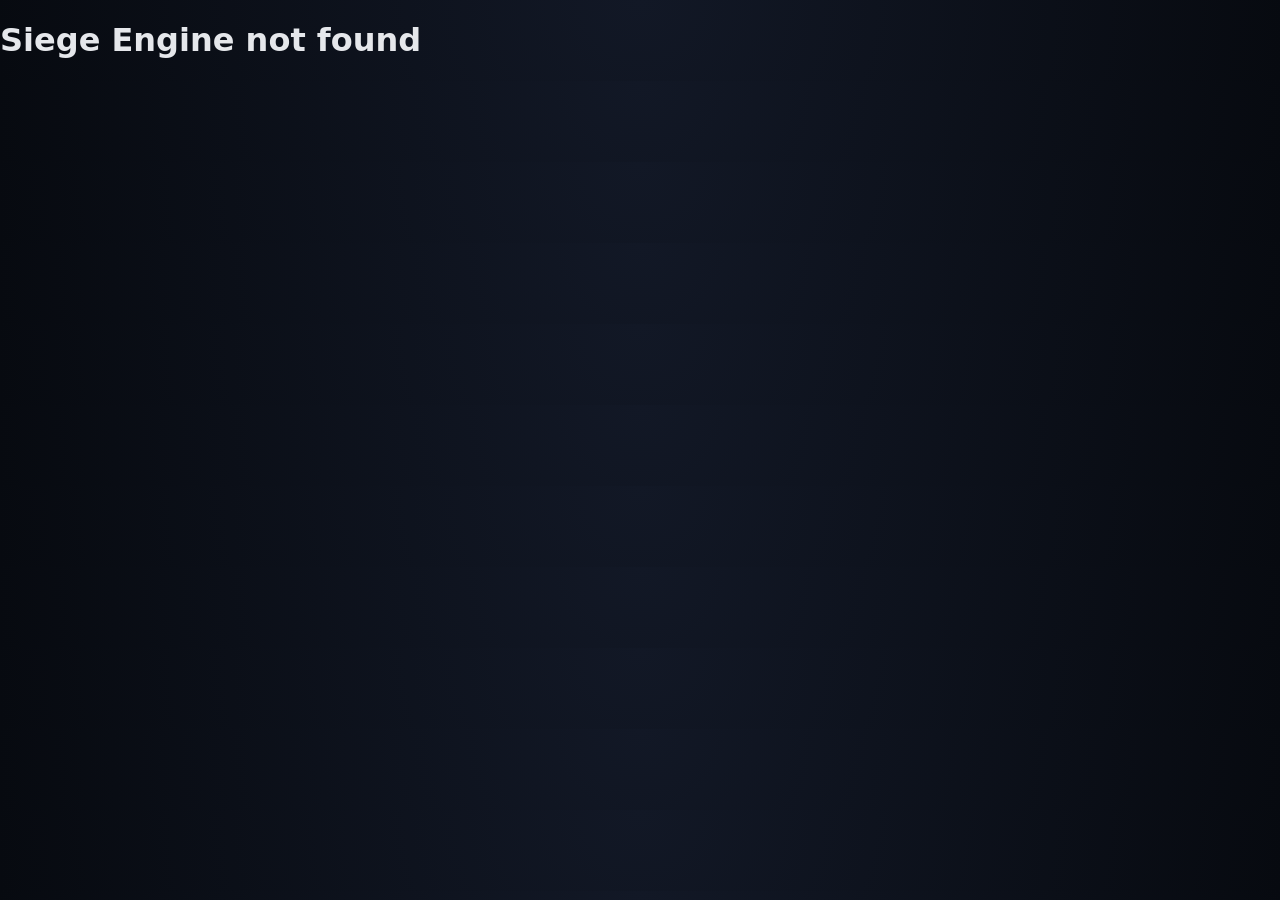
<file: SiegeProfile.html>
<!DOCTYPE html>
<html lang="en">
<head>
  <meta charset="UTF-8">
  <title>Siege Engine Profile</title>
  <link rel="stylesheet" href="styles.css">
</head>
<body>

<header class="detail-hero">
  <div class="detail-overlay">
    <span class="detail-category">SIEGE ENGINE</span>
    <h1 id="siegeName">ENGINE</h1>
  </div>
</header>

<section class="detail-body">

  <div class="detail-info">
    <h2 class="section-title">STATS</h2>

    <div class="info-row">
      <span>ABILITY</span>
      <span id="siegeAbility"></span>
    </div>

    <div class="info-row">
      <span>HP</span>
      <span id="siegeHP"></span>
    </div>

    <div class="info-row">
      <span>SPEED</span>
      <span id="siegeSpeed"></span>
    </div>

    <div class="info-row">
      <span>SLC</span>
      <span id="siegeSLC"></span>
    </div>

  </div>

  <div class="detail-visual">
    <img id="siegeImage">
  </div>

</section>

<script src="enginesData.js"></script>
<script src="siege.js"></script>

</body>
</html>
</file>
<file: styles.css>
/* ===== HEADER ===== */

.main-header {
  display: flex;
  justify-content: space-between;
  align-items: center;
  padding: 1rem 2rem;
  background: #0b0e14;
}

.brand {
  font-size: 1.5rem;
  font-weight: 700;
}

.primary-nav button {
  margin-left: 1rem;
  background: transparent;
  border: none;
  color: #9ca3af;
  font-weight: 600;
  cursor: pointer;
}

.primary-nav button.active {
  color: #facc15;
}

/* ===== SECONDARY NAV ===== */

.secondary-nav {
  display: flex;
  gap: 2rem;
  padding: 1rem 2rem;
  background: #111827;
}

.secondary-nav button {
  background: none;
  border: none;
  color: #9ca3af;
  font-weight: 600;
}

.secondary-nav button.active {
  color: #ffffff;
  border-bottom: 2px solid #facc15;
}

/* ===== SECTION HEADER ===== */

.section-header {
  display: flex;
  align-items: center;
  gap: 2rem;
  padding: 2rem;
}

.section-header h2 {
  color: #facc15;
  font-size: 2rem;
}

/* ===== ROBOT GRID ===== */

.robot-grid {
  display: grid;
  grid-template-columns: repeat(auto-fill, minmax(250px, 1fr));
  gap: 1.5rem;
  padding: 2rem;
}

.card {
  position: relative;
  height: 220px;
  border-radius: 6px;
  overflow: hidden;
  cursor: pointer;
}

.card img {
  width: 100%;
  height: 100%;
  object-fit: cover;
  filter: brightness(0.9);
}

.card-content {
  position: absolute;
  bottom: 0;
  width: 100%;
  padding: 1rem;
  background: linear-gradient(to top, rgba(0,0,0,0.8), transparent);
}

.card-content h3 {
  margin: 0;
  font-size: 1.25rem;
}

.card-content .tag {
  display: inline-block;
  margin-top: 0.25rem;
  padding: 0.2rem 0.5rem;
  font-size: 0.7rem;
  background: #facc15;
  color: #000;
  font-weight: 700;
}

.top-nav {
  margin-top: 1rem;
}

.top-nav button {
  margin-right: 0.5rem;
  padding: 0.5rem 1rem;
  background: #1f2937;
  color: #e5e7eb;
  border: none;
  cursor: pointer;
}

.top-nav button.active {
  background: #3b82f6;
}

.top-nav button:hover {
  background: #374151;
}

body {
  margin: 0;
  background: radial-gradient(circle at top, #121826, #070a10);
  color: #e5e7eb;
  font-family: system-ui, sans-serif;
}

header {
  padding: 1.5rem;
  border-bottom: 1px solid #1f2937;
}

.filters {
  padding: 1rem;
}

select {
  padding: 0.5rem;
  background: #0f172a;
  color: white;
  border: 1px solid #334155;
}

main {
  display: grid;
  grid-template-columns: repeat(auto-fill, minmax(260px, 1fr));
  gap: 1rem;
  padding: 1rem;
}

.card {
  background: #0b1220;
  border: 1px solid #1f2937;
  border-radius: 8px;
  overflow: hidden;
  cursor: pointer;
  transition: transform 0.15s ease;
}

.card:hover {
  transform: translateY(-4px);
}

.card img {
  width: 100%;
  height: 160px;
  object-fit: cover;
}

.card-content {
  padding: 1rem;
}

.card h3 {
  margin: 0;
  color: #60a5fa;
}

.ability {
  margin: 0.5rem 0;
  font-size: 0.9rem;
}

.tag {
  display: inline-block;
  padding: 0.25rem 0.5rem;
  background: #1e293b;
  font-size: 0.75rem;
}

/* ===== ROBOT DETAIL PAGE ===== */

.detail-hero {
  height: 320px;
  background: linear-gradient(to right, #000, #111);
  position: relative;
}

.detail-overlay {
  position: absolute;
  bottom: 40px;
  left: 60px;
}

.detail-category {
  color: #facc15;
  font-weight: 700;
  letter-spacing: 1px;
}

.detail-overlay h1 {
  font-size: 4rem;
  margin: 0;
}

.detail-body {
  display: grid;
  grid-template-columns: 1fr 1fr;
  gap: 2rem;
  padding: 3rem 4rem;
}

.detail-info {
  max-width: 520px;
}

.section-title {
  color: #facc15;
  margin-bottom: 1rem;
}

.info-row {
  display: flex;
  justify-content: space-between;
  border-bottom: 1px solid #333;
  padding: 0.5rem 0;
  font-size: 0.85rem;
}

.robot-desc {
  margin: 1.5rem 0;
  opacity: 0.85;
}

.stats-table {
  width: 100%;
  border-collapse: collapse;
}

.stats-table td {
  padding: 0.5rem 0;
  border-bottom: 1px solid #333;
}

.detail-visual {
  display: flex;
  align-items: center;
  justify-content: center;
}

.detail-visual img {
  max-width: 100%;
  max-height: 420px;
}
/* ===== IMAGE FADE-IN ===== */

.fade-img {
  opacity: 0;
  animation: fadeIn 0.5s ease-out forwards;
}

@keyframes fadeIn {
  to {
    opacity: 1;
  }
}


.fade-img.loaded {
  opacity: 1;
  transform: scale(1);
}
/* ===== WEAPON TIERS ===== */

.tier {
  font-weight: 700;
  letter-spacing: 0.5px;
}

.tier-amateur {
  color: #22c55e; /* 🟢 Green */
}

.tier-standard {
  color: #3b82f6; /* 🔵 Blue */
}

.tier-advanced {
  color: #a855f7; /* 🟣 Purple */
}

.tier-prototype {
  color: #f97316; /* 🟠 Orange */
}

.tier-mythic {
  color: #ef4444; /* 🔴 Red */
}

.tier-relic {
  color: #111827; /* ⚫ Black */
}
#searchInput {
  padding: 0.5rem 0.75rem;
  background: #0f172a;
  color: #e5e7eb;
  border: 1px solid #334155;
  border-radius: 4px;
  width: 220px;
}
.loadout {
  margin-top: 2rem;
}

.weapon-slot {
  margin-bottom: 1rem;
}

.weapon-slot label {
  display: block;
  margin-bottom: 0.25rem;
  font-size: 0.85rem;
  opacity: 0.8;
}

.weapon-slot select {
  width: 100%;
  padding: 0.5rem;
  background: #0f172a;
  color: #e5e7eb;
  border: 1px solid #334155;
}
.siege-toggle {
  display: flex;
  gap: 1rem;
}

.siege-toggle button {
  background: #1f2937;
  border: none;
  padding: 0.5rem 1rem;
  color: #e5e7eb;
  cursor: pointer;
}

.siege-toggle button.active {
  background: #facc15;
  color: #000;
  font-weight: 700;
}.siege-toggle {
  display: flex;
  gap: 1rem;
}

.siege-toggle button {
  background: #1f2937;
  border: none;
  padding: 0.5rem 1rem;
  color: #e5e7eb;
  cursor: pointer;
}

.siege-toggle button.active {
  background: #facc15;
  color: #000;
  font-weight: 700;
}
.subtag {
  font-size: 0.75rem;
  opacity: 0.7;
  margin-top: 4px;
}
/* Robot card ability details */
.robot-ability {
  display: grid;
  gap: 0.25rem;
  margin-top: 0.65rem;
  font-size: 0.78rem;
  line-height: 1.35;
}

.robot-ability strong {
  color: #facc15;
}

.robot-ability span {
  color: #e5e7eb;
  opacity: 0.86;
}

.robot-ability-description {
  margin: 0.55rem 0 1.25rem;
  color: #cbd5e1;
  font-size: 0.9rem;
  line-height: 1.5;
}

/* Robot image and 3D model switch */
.detail-visual {
  flex-direction: column;
  gap: 0.85rem;
}

.visual-mode-switch {
  display: flex;
  align-self: flex-start;
  gap: 0.35rem;
  padding: 0.25rem;
  background: #0b1220;
  border: 1px solid #334155;
  border-radius: 6px;
}

.visual-mode-switch button {
  padding: 0.55rem 0.85rem;
  color: #cbd5e1;
  background: transparent;
  border: 0;
  border-radius: 4px;
  font: inherit;
  font-size: 0.75rem;
  font-weight: 700;
  letter-spacing: 0.04em;
  cursor: pointer;
}

.visual-mode-switch button.active {
  color: #0b0e14;
  background: #facc15;
}

.detail-visual img,
.detail-visual model-viewer {
  width: 100%;
  height: 420px;
  max-width: 100%;
  object-fit: contain;
  background: radial-gradient(circle, #18202d 0%, #0b0e14 75%);
}

.detail-visual model-viewer[hidden],
.detail-visual img[hidden] {
  display: none;
}

.model-status {
  min-height: 1.25rem;
  margin: 0;
  color: #9ca3af;
  font-size: 0.8rem;
}

@media (max-width: 700px) {
  .detail-visual img,
  .detail-visual model-viewer {
    height: min(70vh, 420px);
  }
}
</file>
